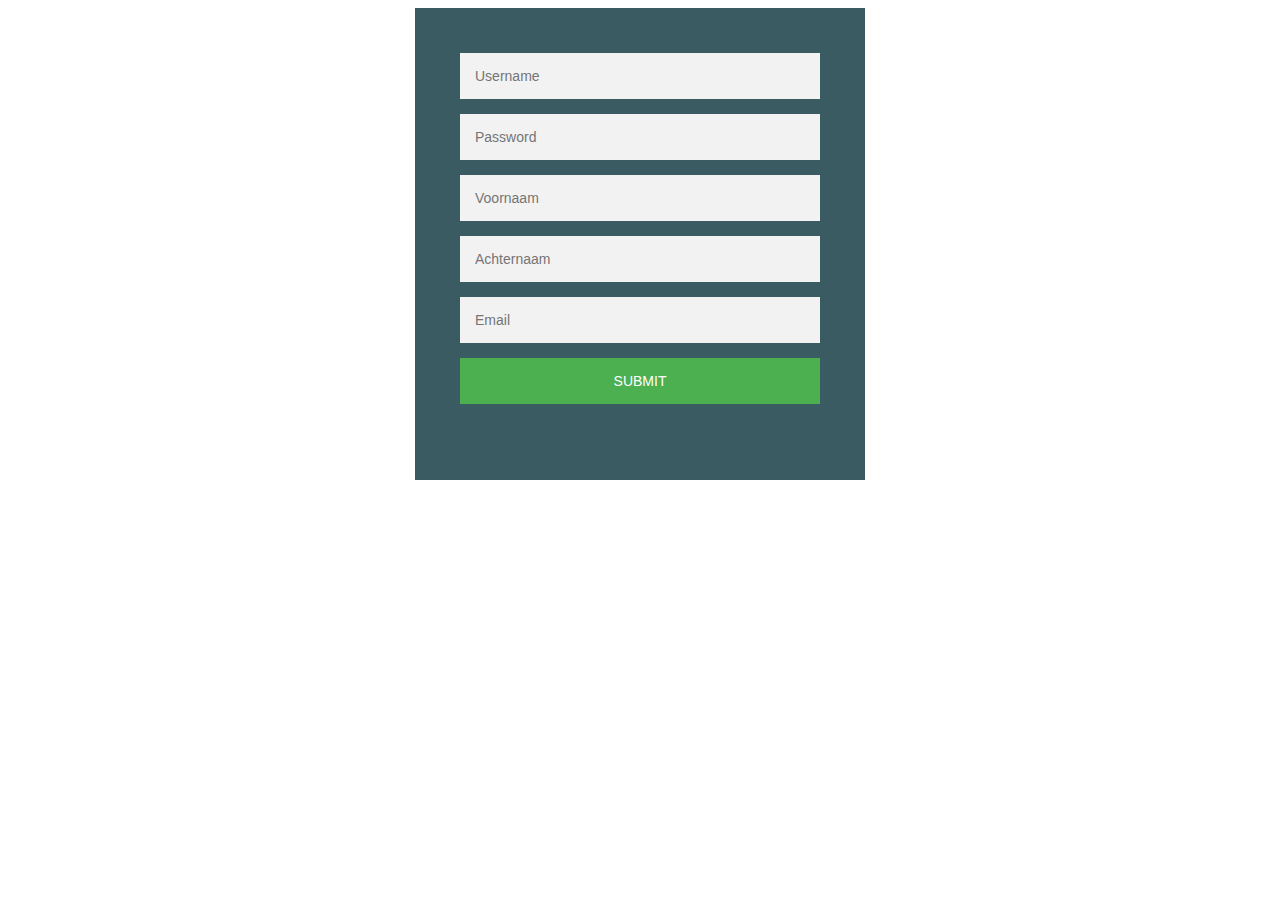
<file: RegisterForm.html>
<html>
    <head>
        <title> registerForm </title>
        <link rel="stylesheet" href="style.css">
    </head>
    <body>
        <div class="login-page">
        <div class="form">
            <form class="register-form" method="post" action="register.php">
                <input type="text" placeholder="Username" name="username"/>
                <input type="password" placeholder="Password" name="password"/>
                <input type="text" placeholder="Voornaam" name="voornaam"/>
                <input type="text" placeholder="Achternaam" name="achternaam"/>
                <input type="email" placeholder="Email" name="email"/>
                <input type="submit" name="btn_register" placeholder="Submit"/>
            </form>
        </div>
        </div>
    </body>
</html>
</file>
<file: style.css>
body{

            background-image: url(https://images.alphacoders.com/546/thumb-1920-546894.jpg);
            height: 100vh;
            background-position: center;
            background-size: cover;
        }
        
        .container{
            width: 360px;
            padding: 10% 0 0; 
            margin: auto 
        }

        .form{
            position: relative;
            z-index: 1;
            background: rgba(10, 50, 60, 0.8);
            max-width: 360px;
            margin: 0 auto 100px;
            padding: 45px;
            text-align: center;

        }
    
        .form input{
            font-family: "Roboto", sans-serif;
            outline: 1;
            background: #f2f2f2;
            width: 100%;
            border: 0;
            margin: 0 0 15px;
            padding: 15px;
            box-sizing: border-box;
            font-size: 14px;
        }

        .form input[type=submit] {
            font-family: "Roboto", sans-serif;
            text-transform: uppercase;
            outline: 0;
            background: #4CAF50;
            width: 100%;
            border: 0;
            padding: 15px;
            color: #ffffff;
            font-size: 14px;
            cursor: pointer;
        }

        
        .form input[type=submit]:hover{
            opacity: 0.8;
        }
        
        .form input[type=submit]:active{
            opacity: 0.6;
        }

        .form .message:hover{
            opacity: 0.8;
        }

        .form .message{
            margin: 15px 0 0;
            color: aliceblue;
            font-size: 15px;

        }

        .form .message a{
            color: #4CAF50;
            text-decoration: none;
        }
</file>
